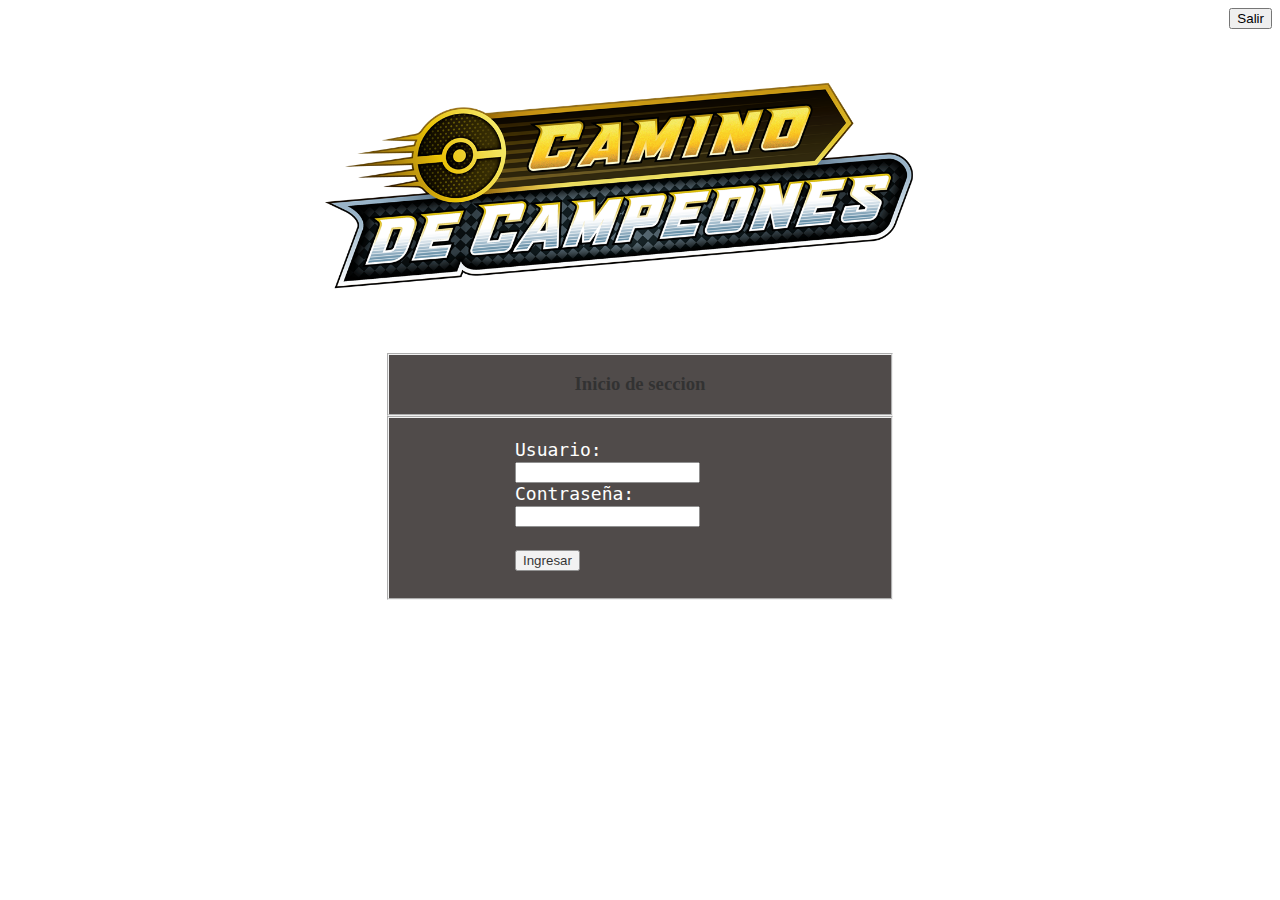
<file: index.html>
<!DOCTYPE html>
<html lang="en">
<head>
    <meta charset="UTF-8">
    <meta http-equiv="X-UA-Compatible" content="IE=edge">
    <meta name="viewport" content="width=device-width, initial-scale=1.0">
    <title>JuegoCartas</title>
    <link rel="shortcut icon" href="img/Logo.png" type="image/x-icon">
    <link rel="stylesheet" href="css/style.css">
</head>

<body>
    <div class="ol">
        <input id="salir" type="button" value="Salir" name="entrar" onclick="javascript:salir()">
    </div>
    <img class="logo" src="img/Logo.png" alt="Logo" width="50%" height="50%">
    <div id="contenido"></div>

    <script src="index.js"></script>
    <script src="https://code.jquery.com/jquery-3.6.0.min.js"
        integrity="sha256-/xUj+3OJU5yExlq6GSYGSHk7tPXikynS7ogEvDej/m4=" crossorigin="anonymous"></script>
    <script src="https://ajax.googleapis.com/ajax/libs/jquery/3.5.1/jquery.min.js"></script>
</body>

</html>
</file>
<file: css/style.css>
body{
    background-image: url(http://www.stpetersacademy.com.pa/wp-content/uploads/2018/06/fondo-login-spa.jpg);
    background-repeat: no-repeat;
    max-width: 100%;
}

.logo{
    margin: auto;
    display: block;
}

form { 
    margin: 0 auto; 
    width:250px;
    font-size: 18px;
    font-family: monospace;
    color: white;
}
.seccion1, .seccion2{
    border: 2px;
    border-style: groove;
    background-color: #251F1E;
}
.seccion2{
    height: 180px;
}
.seccion3 {
    height: 8px;
}
.container {
  width: 40%;
  margin: auto;
  opacity: 0.8;
}
.carta{
    width: 80px;
    height: 120px;
    cursor:pointer;
}

#sub_cuerpo2{
    display: inline-block;
    margin-right: -5px;

} 
.sub_cuerpo21{
    width: 54%;
/*     background-color: crimson; */
}

.sub_cuerpo22{
    width: 46%;
    /* background-color: rgb(27, 23, 90); */
}
table {
    width: 100%;
    border: 2px;
    border-style: groove;
}
.tbody{
    text-align: center;
}
.section1{
    border: 2px;
    border-style: groove;
}

.alert-danger{
    background-color: #d96060;
    padding: 5px;
    border-radius: 10px;
    color: white;
    text-align: center;
    font-family: Verdana, Geneva, Tahoma, sans-serif;
    font-weight: bold;
}
.ol{
    float: right;
}
@media screen and (max-width: 360px){
    form > input{ 
        width: 40%;
    }
    #sub_cuerpo2{
        display: block;
        width: 100%;
    }}

@media screen and (max-width: 768px){
.carta{
    background-color: rgb(40, 19, 233);
}    
.sub_cuerpo21{
    width: 80%;
    background-color: tomato;
}
#sub_cuerpo2{
    display: block;
    width: 100%;
}}
</file>
